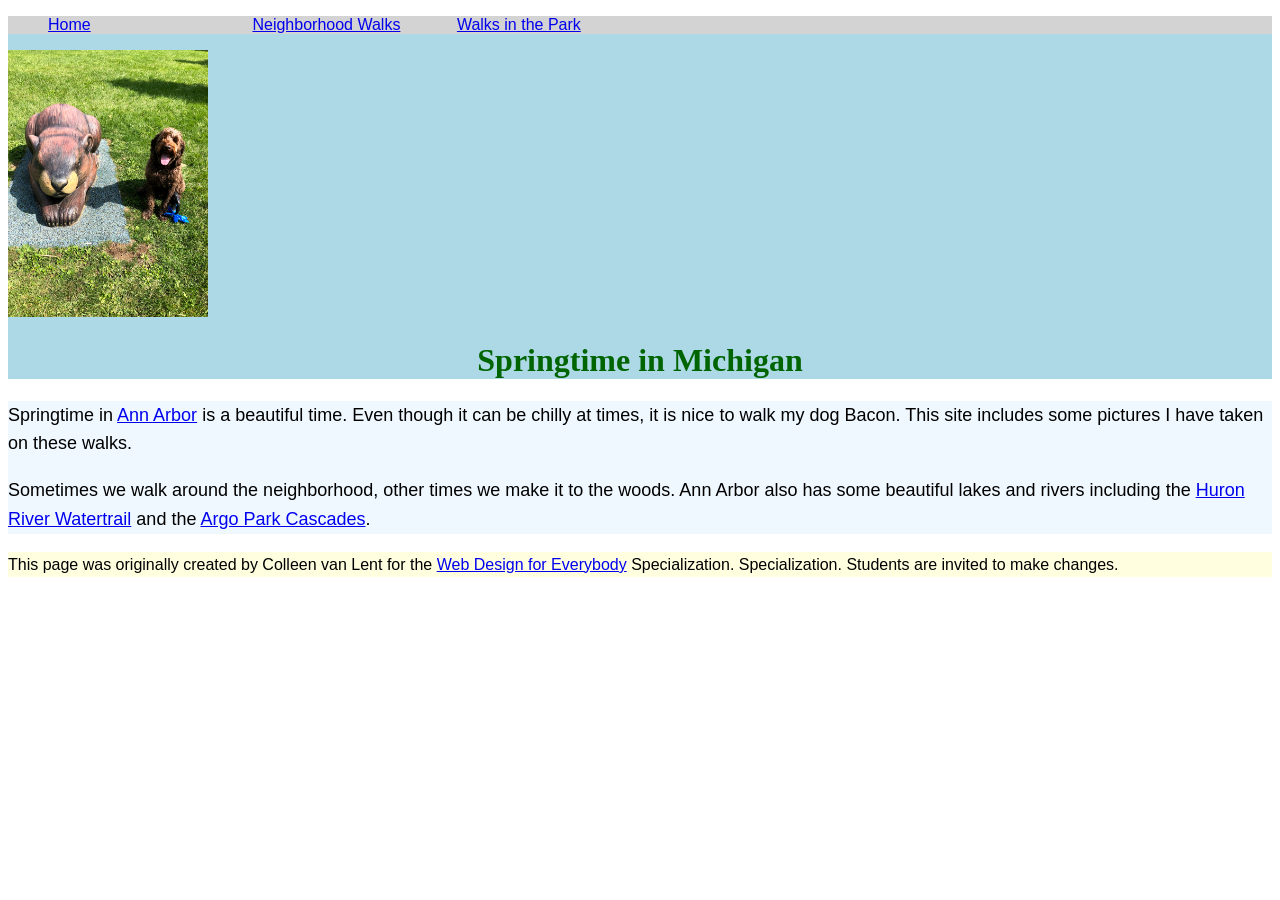
<file: index.html>
<!DOCTYPE html>
<html lang="en">

<head>
  <meta charset="utf-8">
  <meta name="viewport" content="width=device-width">
  <title>Springtime In Michigan</title>
  <link rel="stylesheet" href="css/style.css">
</head>

<body>
  <header>
    <nav>
      <ul>
        <li><a href="index.html">Home</a></li>
        <li><a href="neighborhood.html">Neighborhood Walks</a></li>
        <li><a href="parks.html">Walks in the Park</a></li>
      </ul>
    </nav>
    <img src="images/BaconGallupPark.jpg" width="200" alt="Brown Labradoodle sitting next to a statue.">
    <h1>Springtime in Michigan</h1>
  </header>
  <main>
    <p>Springtime in <a href="https://www.michigan.org/city/ann-arbor">Ann Arbor</a> is a beautiful time. Even though
      it can be chilly at times, it is nice to walk my dog Bacon. This site includes some pictures I have taken on
      these walks. </p>

    <p>Sometimes we walk around the neighborhood, other times we make it to the woods. Ann Arbor also has some
      beautiful lakes and rivers including the <a
        href="https://www.annarbor.org/things-to-do/recreation-outdoors/huron-river/">Huron River Watertrail</a> and
      the <a href="https://www.a2gov.org/departments/Parks-Recreation/parks-places/argo/pages/default.aspx">Argo Park
        Cascades</a>.</p>

  </main>
  <footer>
    <p>This page was originally created by Colleen van Lent for the <a
        href="https://www.coursera.org/specializations/web-design"> Web Design for Everybody</a> Specialization.
      Specialization. Students are invited to make changes.</p>
  </footer>

</body>

</html>
</file>
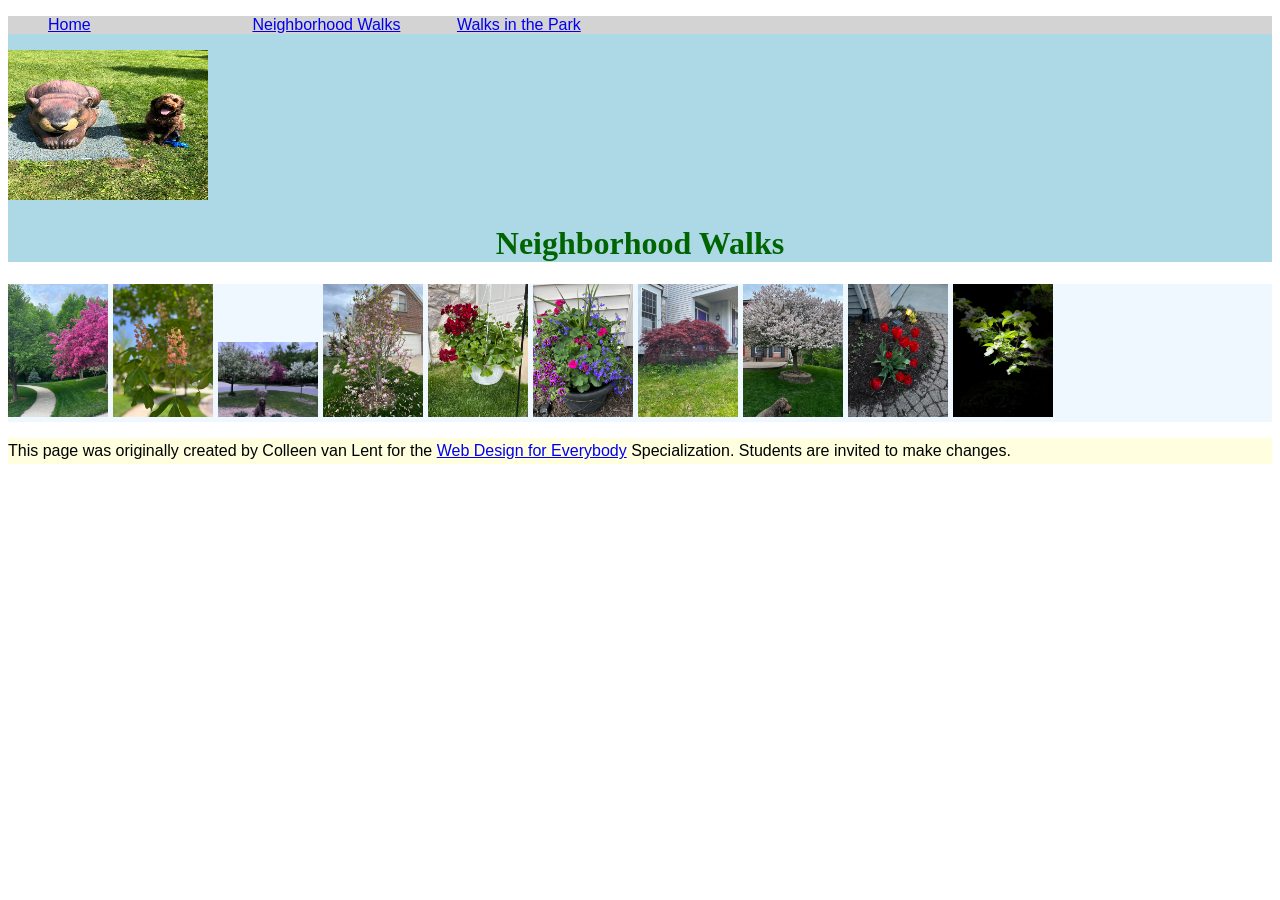
<file: neighborhood.html>
<!DOCTYPE html>
<html lang="en">

<head>
  <meta charset="utf-8">
  <meta name="viewport" content="width=device-width">
  <title>Neighborhood Walk</title>
  <link rel="stylesheet" href="css/style.css">
</head>

<body>
  <header>
    <nav>
      <ul>
        <li><a href="index.html">Home</a></li>
        <li><a href="neighborhood.html">Neighborhood Walks</a></li>
        <li><a href="parks.html">Walks in the Park</a></li>
      </ul>
    </nav>
    <img src="images/BaconGallupPark.jpg" width="200" height="150" alt="Brown Labradoodle sitting next to a statue.">
    <h1>Neighborhood Walks</h1>
  </header>
  <main>
    <div>
      <img src="images/bend_in_the_road.png"
        alt="a purple tree stands in contrast to the green leaved trees along a bend in the road" width="100" height="">
      <img src="images/pink_blossoms.png" alt="small pink blossoms on an otherwise green leaved tree" width="100">
      <img src="images/blooming_trees.png" alt="brown labradoodle sitting in front of white and purple blooming  trees"
        width="100">
      <img src="images/falling_petals.png" alt="a purple tulip tree that is beginning to shed its petals" width="100">
      <img src="images/hanging_plants.png" alt="red and green plants in a decorative hanging basket" width="100">
      <img src="images/potted_plants.png" alt="a decorative planter with a variety of brightly colored plants "
        width="100">
      <img src="images/red_maple.png" alt="a small Japanese maple tree in front of a putple door" width="100">
      <img src="images/tree_with_white_blooms.png"
        alt="brown labradoodle sitting in front of tree blooming with white petals" width="100">
      <img src="images/tulips.png" alt="bright red tulips in front of a garden light" width="100">
      <img src="images/white_buds_on_tree.png" alt="artsy shot of white blooms on a green tree with a dark background"
        width="100">
    </div>
  </main>
  <footer>
    <p>This page was originally created by Colleen van Lent for the <a
        href="https://www.coursera.org/specializations/web-design"> Web Design for Everybody</a> Specialization.
      Students are invited to make changes.</p>
  </footer>

</body>

</html>
</file>
<file: css/style.css>
body {
font-family: Arial, sans-serif;
font-size: 16px;
}


header {
background-color: lightblue;
}


nav {
background-color: lightgray;
}


main {
background-color: #f0f8ff;
font-size: 18px;
}


footer {
background-color: lightyellow;
}


li {
display: inline-block;
width: 200px;
}


h1 {
text-align: center;
font-family: Georgia, serif;
color: darkgreen;
}


p {
line-height: 1.6;
}
</file>
